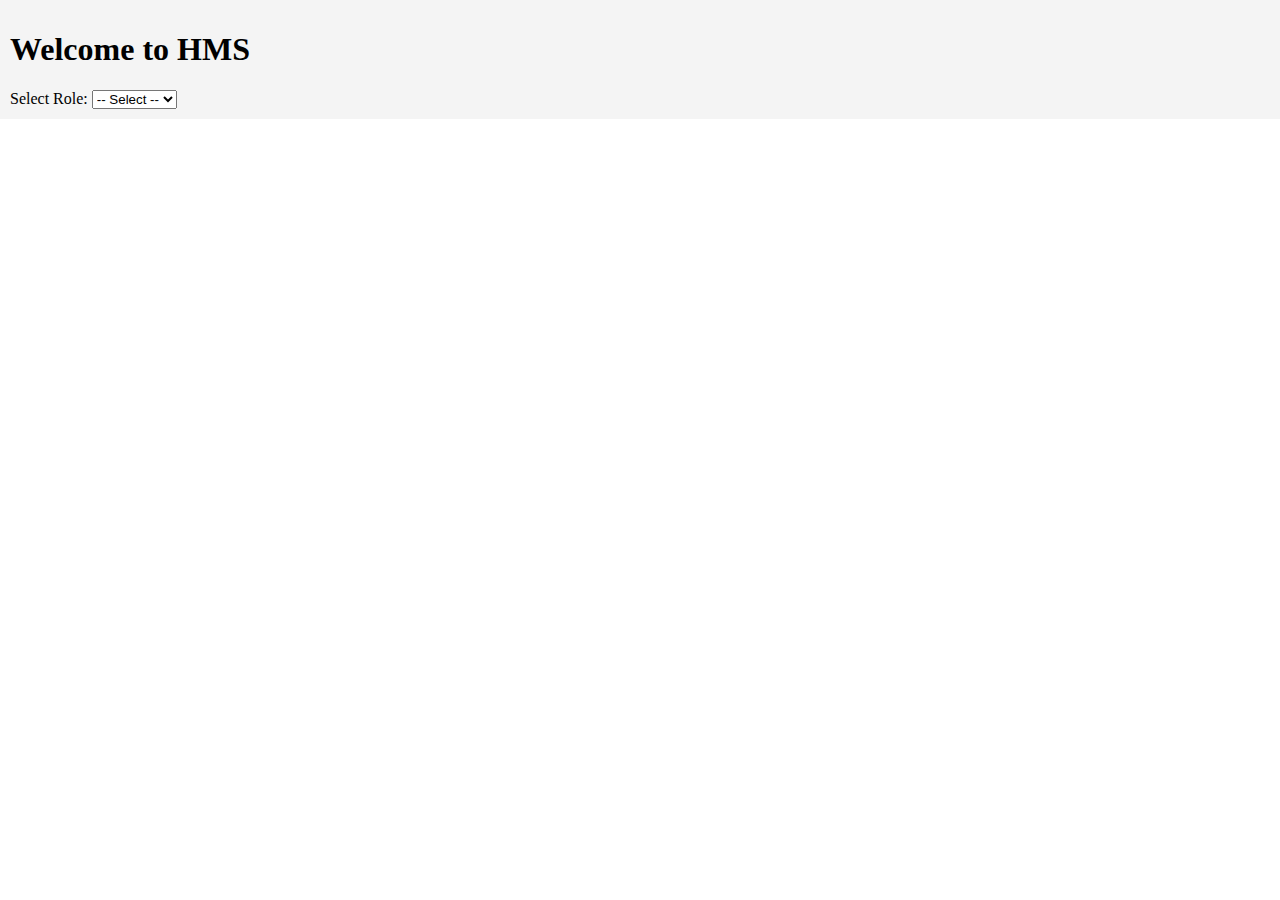
<file: Projekt 1/index.html>
<!DOCTYPE html>
<html lang="en">
<head>
    <meta charset="UTF-8">
    <meta name="viewport" content="width=device-width, initial-scale=1.0">
    <title>HMS</title>
    <style>
        /* Ustawienia dla iframe, aby zajmował całą stronę */
        body, html {
            margin: 0;
            padding: 0;
            height: 100%;
            overflow: hidden; /* Usuwa scrolla z całej strony */
        }

        iframe {
            width: 100%;
            height: 100%;
            border: none;
        }

        #controls {
            position: absolute;
            top: 0;
            left: 0;
            width: 100%;
            background-color: #f4f4f4;
            padding: 10px;
            z-index: 1000;
        }

        #contentFrame {
            position: absolute;
            top: 50px; /* Wysokość kontrolki */
            left: 0;
            width: 100%;
            height: calc(100% - 50px); /* Odejmij wysokość kontrolki */
        }
    </style>
    <script>
        function loadPage() {
            const selectedValue = document.getElementById("userRole").value;
            if (selectedValue) {
                document.getElementById("contentFrame").src = selectedValue + ".php";
            } else {
                document.getElementById("contentFrame").src = ""; // Clear iframe if no selection
            }
        }
    </script>
</head>
<body>
    <div id="controls">
        <h1>Welcome to HMS</h1>
        <label for="userRole">Select Role:</label>
        <select id="userRole" onchange="loadPage()">
            <option value="">-- Select --</option>
            <option value="admin">Admin</option>
            <option value="doctor">Doctor</option>
            <option value="patient">Patient</option>
            <option value="Chemist">Chemist</option>
        </select>
    </div>
    <!-- Iframe to load the selected page -->
    <iframe id="contentFrame" scrolling="no"></iframe>
</body>
</html>
</file>
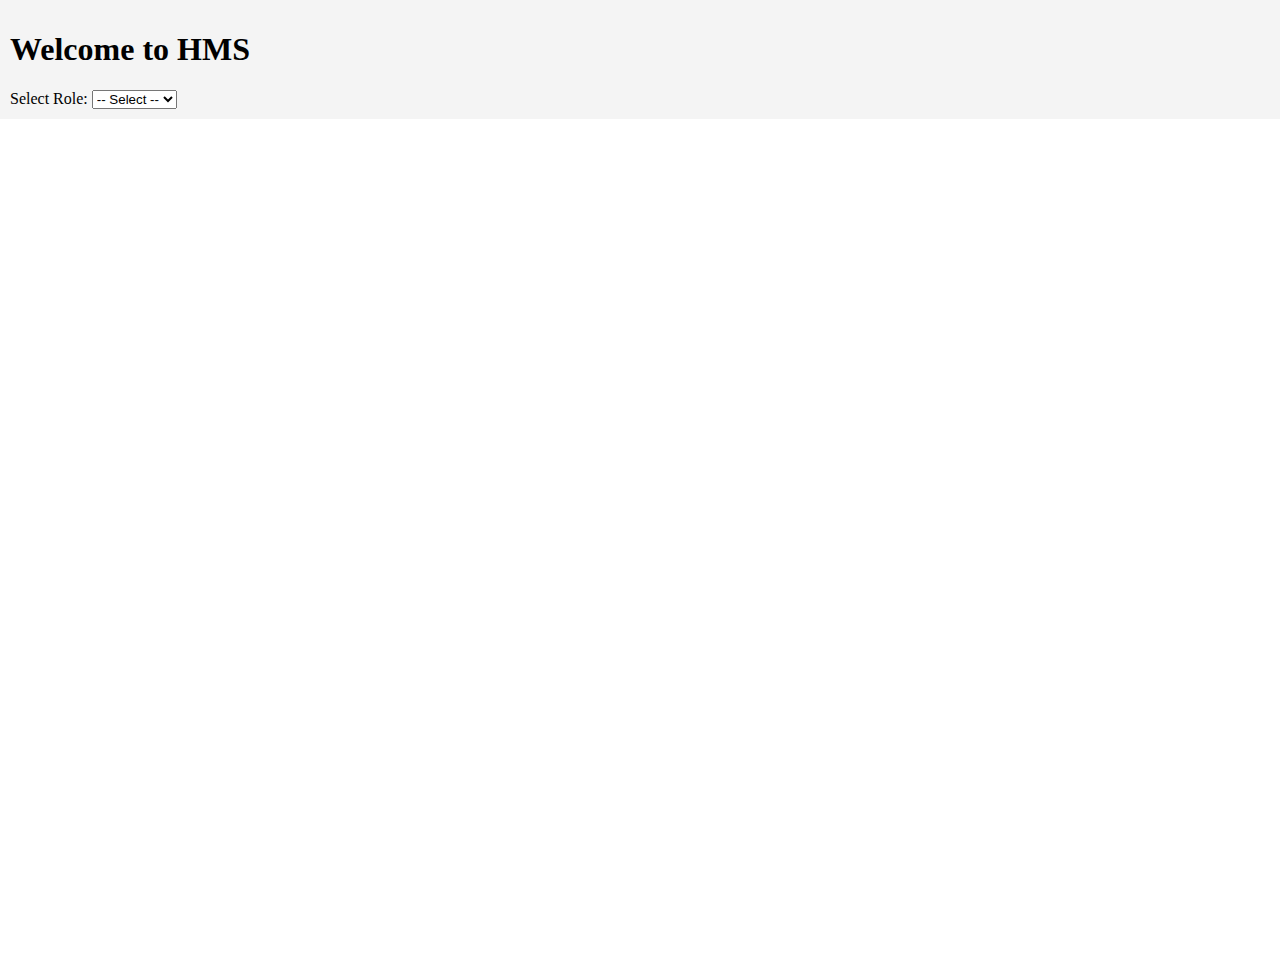
<file: Projekt1/index.html>
<!DOCTYPE html>
<html lang="en">

<head>
  <meta charset="UTF-8" />
  <meta name="viewport" content="width=device-width, initial-scale=1.0" />
  <title>HMS</title>
  <style>
    /* Ustawienia dla iframe, aby zajmował całą stronę */
    body,
    html {
      margin: 0;
      padding: 0;
      height: 100%;
      overflow: hidden;
      /* Usuwa scrolla z całej strony */
    }

    iframe {
      width: 100%;
      height: 100%;
      border: none;
    }

    #controls {
      width: 100%;
      background-color: #f4f4f4;
      padding: 10px;
      z-index: 1000;
    }

    #contentFrame {
      width: 100%;
      height: calc(100% - 50px);
    }
  </style>
  <script>
    function loadPage() {
      const selectedValue = document.getElementById("userRole").value;
      if (selectedValue) {

        document.getElementById("contentFrame").src = selectedValue + ".php";
      }
      else {
        document.getElementById("contentFrame").src = ""; // Clear iframe if no selection
      }
    }
  </script>
</head>

<body>
  <div id="controls">
    <h1>Welcome to HMS</h1>
    <label for="userRole">Select Role:</label>
    <select id="userRole" onchange="loadPage()">
      <option value="">-- Select --</option>
      <option value="Admin">Admin</option>
      <option value="Doctor">Doctor</option>
      <option value="patient">Patient</option>
      <option value="Chemist">Chemist</option>
    </select>
  </div>
  <!-- Iframe to load the selected page -->
  <iframe id="contentFrame" scrolling="no"></iframe>
</body>

</html>
</file>
